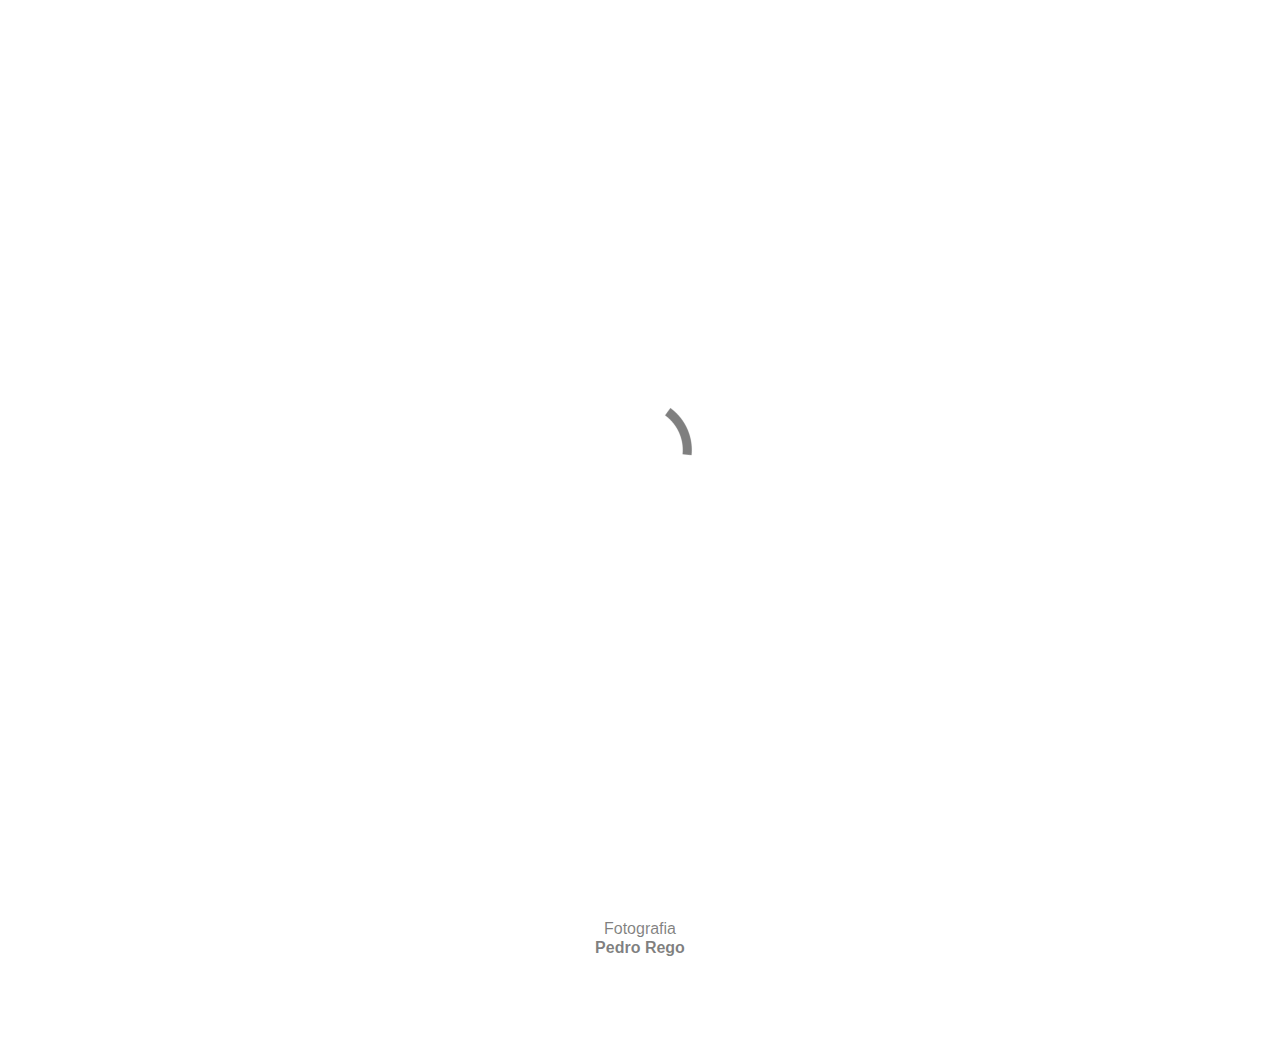
<file: index.html>
<!doctype html><html><head>  <meta charset="utf-8">  <meta name="keywords" content="">  <meta name="description" content="">  <meta name="viewport" content="width=device-width, initial-scale=1.0, viewport-fit=cover"><meta name="robots" content="index, follow">  <link rel="shortcut icon" type="image/png" href="favicon.png">  <link rel="stylesheet" type="text/css" href="./css/bootstrap.min.css?8758"><link rel="stylesheet" type="text/css" href="style.css?3070"><link rel="stylesheet" type="text/css" href="./css/animate.min.css?733">  <title>Home</title>  <!-- Analytics --> <!-- Analytics END -->  </head><body><!-- Preloader --><div id="page-loading-blocs-notifaction" class="page-preloader"></div><!-- Preloader END --><!-- Main container --><div class="page-container">  <!-- bloc-0 --><div class="bloc l-bloc " id="bloc-0"><div class="container bloc-lg"><div class="row"><div class="col text-md-left text-center"><h6 class="text-lg-center mx-auto d-block mg-clear">SAVE THE DATE!</h6></div></div></div></div><!-- bloc-0 END --><!-- bloc-0 --><div class="bloc bg-IMG-3980 d-bloc" id="bloc-0"><div class="container bloc-lg"><div class="row"><div class="col text-md-left text-center"><h1 class="mg-md text-lg-center h1-style animated fadeIn tc-black lg-shadow" data-appear-anim-style="fadeIn"><strong>Virtualidades da Realidade</strong></h1><h3 class="mg-md text-lg-center animated fadeIn tc-black" data-appear-anim-style="fadeIn">Encontro de Outono da A.P.A</h3><h3 class="mg-md text-lg-center animated fadeIn tc-black" data-appear-anim-style="fadeIn">13 e 14 Outubro 2023</h3><h3 class="mg-md text-lg-center animated fadeIn tc-black" data-appear-anim-style="fadeIn">Bragança</h3><img src="img/logo_round.png" class="img-fluid mx-auto d-block img-style" alt="logo" /><h6 class="mg-md text-lg-center animated fadeIn tc-black" data-appear-anim-style="fadeIn">(mais informações em breve )</h6></div></div></div></div><!-- bloc-0 END --><!-- bloc-2 --><div class="bloc l-bloc" id="bloc-2"><div class="container bloc-lg"><div class="row"><div class="col text-md-left text-center"><h6 class="text-lg-center mx-auto d-block mg-clear">Fotografia<br><strong>Pedro Rego</strong></h6></div></div></div></div><!-- bloc-2 END --><!-- ScrollToTop Button --><a class="bloc-button btn btn-d scrollToTop" onclick="scrollToTarget('1',this)"><svg xmlns="http://www.w3.org/2000/svg" width="22" height="22" viewBox="0 0 32 32"><path class="scroll-to-top-btn-icon" d="M30,22.656l-14-13-14,13"/></svg></a><!-- ScrollToTop Button END--></div><!-- Main container END -->  <!-- Additional JS --><script src="./js/jquery.min.js?8674"></script><script src="./js/bootstrap.bundle.min.js?6134"></script><script src="./js/blocs.min.js?6993"></script><script src="./js/lazysizes.min.js" defer></script><!-- Additional JS END --></body></html>
</file>
<file: style.css>
/*-----------------------------------------------------------------------------------
	encontoro apa braganca
	About: A shiny new Blocs website.
	Author: Manuel Guimaraes
	Version: 1.0
	Built with Blocs
-----------------------------------------------------------------------------------*/
body{margin:0;padding:0;  background:#FFFFFF;  overflow-x:hidden;  -webkit-font-smoothing: antialiased;  -moz-osx-font-smoothing: grayscale;}.page-container{overflow: hidden;} a,button{transition: background .3s ease-in-out;outline: none!important;} a:hover{text-decoration: none; cursor:pointer;}.page-preloader{position: fixed;top: 0;bottom: 0;width: 100%;z-index:100000;background:#FFFFFF url("img/pageload-spinner.gif") no-repeat center center;animation-name: preloader-fade;animation-delay: 2s;animation-duration: 0.5s;animation-fill-mode: both;}.preloader-complete{animation-delay:0.1s;}@keyframes preloader-fade {0% {opacity: 1;visibility: visible;}100% {opacity: 0;visibility: hidden;}}.bloc{width:100%;clear:both;background: 50% 50% no-repeat;padding:0 20px;-webkit-background-size: cover;-moz-background-size: cover;-o-background-size: cover;background-size: cover;position:relative;display:flex;}.bloc .container{padding-left:0;padding-right:0;}.bloc-lg{padding:100px 20px;}.d-bloc{color:rgba(255,255,255,.7);}.d-bloc button:hover{color:rgba(255,255,255,.9);}.d-bloc .icon-round,.d-bloc .icon-square,.d-bloc .icon-rounded,.d-bloc .icon-semi-rounded-a,.d-bloc .icon-semi-rounded-b{border-color:rgba(255,255,255,.9);}.d-bloc .divider-h span{border-color:rgba(255,255,255,.2);}.d-bloc .a-btn,.d-bloc .navbar a, .d-bloc a .icon-sm, .d-bloc a .icon-md, .d-bloc a .icon-lg, .d-bloc a .icon-xl, .d-bloc h1 a, .d-bloc h2 a, .d-bloc h3 a, .d-bloc h4 a, .d-bloc h5 a, .d-bloc h6 a, .d-bloc p a{color:rgba(255,255,255,.6);}.d-bloc .a-btn:hover,.d-bloc .navbar a:hover,.d-bloc a:hover .icon-sm, .d-bloc a:hover .icon-md, .d-bloc a:hover .icon-lg, .d-bloc a:hover .icon-xl, .d-bloc h1 a:hover, .d-bloc h2 a:hover, .d-bloc h3 a:hover, .d-bloc h4 a:hover, .d-bloc h5 a:hover, .d-bloc h6 a:hover, .d-bloc p a:hover{color:rgba(255,255,255,1);}.d-bloc .navbar-toggle .icon-bar{background:rgba(255,255,255,1);}.d-bloc .btn-wire,.d-bloc .btn-wire:hover{color:rgba(255,255,255,1);border-color:rgba(255,255,255,1);}.d-bloc .card{color:rgba(0,0,0,.5);}.d-bloc .card button:hover{color:rgba(0,0,0,.7);}.d-bloc .card icon{border-color:rgba(0,0,0,.7);}.d-bloc .card .divider-h span{border-color:rgba(0,0,0,.1);}.d-bloc .card .a-btn{color:rgba(0,0,0,.6);}.d-bloc .card .a-btn:hover{color:rgba(0,0,0,1);}.d-bloc .card .btn-wire, .d-bloc .card .btn-wire:hover{color:rgba(0,0,0,.7);border-color:rgba(0,0,0,.3);}.d-bloc .card,.l-bloc{color:rgba(0,0,0,.5);}.d-bloc .card button:hover,.l-bloc button:hover{color:rgba(0,0,0,.7);}.l-bloc .icon-round,.l-bloc .icon-square,.l-bloc .icon-rounded,.l-bloc .icon-semi-rounded-a,.l-bloc .icon-semi-rounded-b{border-color:rgba(0,0,0,.7);}.d-bloc .card .divider-h span,.l-bloc .divider-h span{border-color:rgba(0,0,0,.1);}.d-bloc .card .a-btn,.l-bloc .a-btn,.l-bloc .navbar a,.l-bloc a .icon-sm, .l-bloc a .icon-md, .l-bloc a .icon-lg, .l-bloc a .icon-xl, .l-bloc h1 a, .l-bloc h2 a, .l-bloc h3 a, .l-bloc h4 a, .l-bloc h5 a, .l-bloc h6 a, .l-bloc p a{color:rgba(0,0,0,.6);}.d-bloc .card .a-btn:hover,.l-bloc .a-btn:hover,.l-bloc .navbar a:hover, .l-bloc a:hover .icon-sm, .l-bloc a:hover .icon-md, .l-bloc a:hover .icon-lg, .l-bloc a:hover .icon-xl, .l-bloc h1 a:hover, .l-bloc h2 a:hover, .l-bloc h3 a:hover, .l-bloc h4 a:hover, .l-bloc h5 a:hover, .l-bloc h6 a:hover, .l-bloc p a:hover{color:rgba(0,0,0,1);}.l-bloc .navbar-toggle .icon-bar{color:rgba(0,0,0,.6);}.d-bloc .card .btn-wire,.d-bloc .card .btn-wire:hover,.l-bloc .btn-wire,.l-bloc .btn-wire:hover{color:rgba(0,0,0,.7);border-color:rgba(0,0,0,.3);}.dropdown-menu .dropdown-menu{border:none}@media (min-width:576px){.navbar-expand-sm .dropdown-menu .dropdown-menu{border:1px solid rgba(0,0,0,.15);position:absolute;left:100%;top:-7px}.navbar-expand-sm .dropdown-menu .submenu-left{right:100%;left:auto}}@media (min-width:768px){.navbar-expand-md .dropdown-menu .dropdown-menu{border:1px solid rgba(0,0,0,.15);border:1px solid rgba(0,0,0,.15);position:absolute;left:100%;top:-7px}.navbar-expand-md .dropdown-menu .submenu-left{right:100%;left:auto}}@media (min-width:992px){.navbar-expand-lg .dropdown-menu .dropdown-menu{border:1px solid rgba(0,0,0,.15);position:absolute;left:100%;top:-7px}.navbar-expand-lg .dropdown-menu .submenu-left{right:100%;left:auto}}.mg-clear{margin:0;}.mg-md{margin-top:10px;margin-bottom:20px;}.btn-d,.btn-d:hover,.btn-d:focus{color:#FFF;background:rgba(0,0,0,.3);}button{outline: none!important;}.lg-shadow{text-shadow:0 2px 5px rgba(0,0,0,.5);}.card-sq, .card-sq .card-header, .card-sq .card-footer{border-radius:0;}.card-rd{border-radius:30px;}.card-rd .card-header{border-radius:29px 29px 0 0;}.card-rd .card-footer{border-radius:0 0 29px 29px;}.scrollToTop{width:36px;height:36px;padding:5px;position:fixed;bottom:20px;right:20px;opacity:0;z-index:999;transition: all .3s ease-in-out;pointer-events:none;}.showScrollTop{opacity: 1;pointer-events:all;}.scroll-to-top-btn-icon{fill: none;stroke: #fff;stroke-width: 2px;fill-rule: evenodd;stroke-linecap:round;}h1,h2,h3,h4,h5,h6,p,label,.btn,a{font-family:"Helvetica";}.container{max-width:1140px;}.h1-style{font-size:50px;}.backgroun{background-color:transparent;}.img-style{width:100px;height:100px;border-radius:196px 196px 196px 196px;}.tc-black{color:#000000!important;}.bg-IMG-3980{background-image:url("img/IMG_3980.jpeg");}@media (min-width: 576px) {  .bloc-xxl-sm{padding:200px 20px;}  .bloc-xl-sm{padding:150px 20px;}  .bloc-lg-sm{padding:100px 20px;}  .bloc-md-sm{padding:50px 20px;}  .bloc-sm-sm{padding:20px;}  .bloc-no-padding-sm{padding:0 20px;}}@media (min-width: 768px) {  .bloc-xxl-md{padding:200px 20px;}  .bloc-xl-md{padding:150px 20px;}  .bloc-lg-md{padding:100px 20px;}  .bloc-md-md{padding:50px 20px;}  .bloc-sm-md{padding:20px 20px;}  .bloc-no-padding-md{padding:0 20px;}}@media (min-width: 992px) {  .bloc-xxl-lg{padding:200px 20px;}  .bloc-xl-lg{padding:150px 20px;}  .bloc-lg-lg{padding:100px 20px;}  .bloc-md-lg{padding:50px 20px;}  .bloc-sm-lg{padding:20px;}  .bloc-no-padding-lg{padding:0 20px;}}@media (max-width: 1024px){  .bloc.full-width-bloc, .bloc-tile-2.full-width-bloc .container, .bloc-tile-3.full-width-bloc .container, .bloc-tile-4.full-width-bloc .container{ padding-left: 0;   padding-right: 0;  }}@media (max-width: 991px){  .container{width:100%;}  .bloc{padding-left: constant(safe-area-inset-left);padding-right: constant(safe-area-inset-right);}   .bloc-group, .bloc-group .bloc{display:block;width:100%;}}@media (max-width: 767px){  .bloc-tile-2 .container, .bloc-tile-3 .container, .bloc-tile-4 .container{ padding-left:0;padding-right:0;  }  .btn-dwn{   display:none;   }  .voffset{ margin-top:5px;  }  .voffset-md{ margin-top:20px;  }  .voffset-lg{ margin-top:30px;  }  form{ padding:5px;  }  .close-lightbox{ display:inline-block;  }  .blocsapp-device-iphone5{ background-size: 216px 425px; padding-top:60px; width:216px; height:425px;  }  .blocsapp-device-iphone5 img{ width: 180px; height: 320px;  }}
</file>
